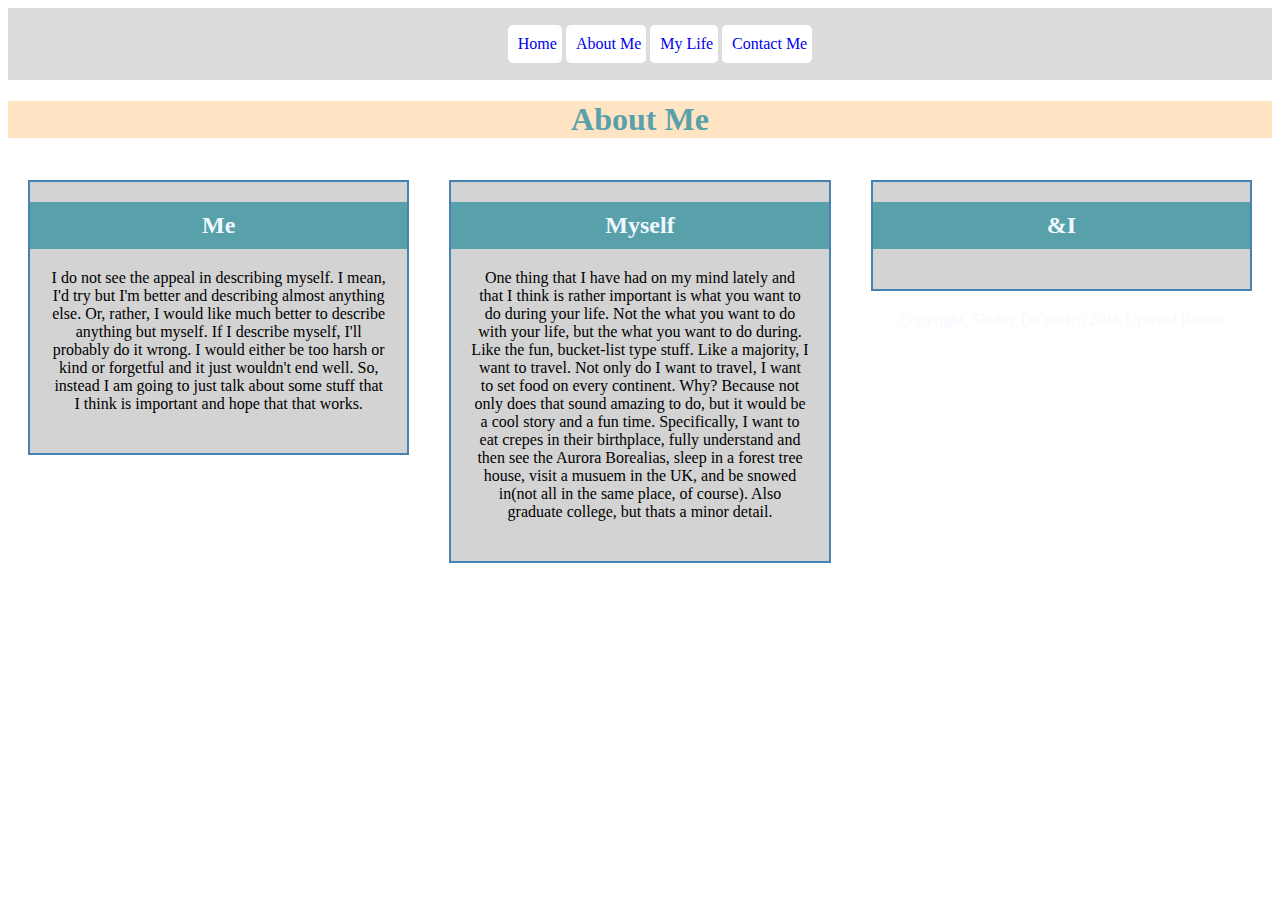
<file: aboutme.html>
<!DOCTYPE html>
<html lang="en">
<head>
  <meta charset="utf-8">
  <meta name="viewport" content="width=device-width, initial-scale=1">
  
  <title>Shelby DiQuirico, About Me</title>
    <link rel="stylesheet" href="aboutme.css">

  </head>
<body>
  
  <nav>
    <ul>
      <li><a href="index.html">Home</a></li>
      <li><a href="aboutme.html">About Me</a></li>
      <li><a href="myexpiriences.html">My Life</a></li>
      <li><a href="contactme.html">Contact Me</a></li>
    </ul>
  </nav>

  <h1>About Me</h1>
  
  
  
  <div>
    <h2>Me</h2>
    <p>
      I do not see the appeal in describing myself. I mean, I'd try but I'm better and describing almost anything else. Or, rather, I would like much better to describe anything but myself. If I describe myself, I'll probably do it wrong. I would either be too harsh or kind or forgetful and it just wouldn't end well. So, instead I am going to just talk about some stuff that I think is important and hope that that works. 
    </p>
  </div>
  
  <div>
    <h2>Myself</h2>
    <p>
      One thing that I have had on my mind lately and that I think is rather important is what you want to do during your life. Not the what you want to do with your life, but the what you want to do during. Like the fun, bucket-list type stuff. Like a majority, I want to travel. Not only do I want to travel, I want to set food on every continent. Why? Because not only does that sound amazing to do, but it would be a cool story and a fun time. Specifically, I want to eat crepes in their birthplace, fully understand and then see the Aurora Borealias, sleep in a forest tree house, visit a musuem in the UK, and be snowed in(not all in the same place, of course). Also graduate college, but thats a minor detail.
    </p>
  </div>
  
  <div>
    <h2> &I</h2>
    <p>
      
    </p>
  </div>

</body>
  
  <footer>Copyright, Shelby DiQuirico 2016 Upward Bound</footer>
</html>
</file>
<file: aboutme.css>
body{
  font-family: "Open Sans", fantasy;
  text-align: center;
}

h1{
  color: black;
}

main{
  /*margin-left: 50 --> this messed everything up */
  width: 500px;
  margin: 50px auto;
}

nav{
  padding: 1px;
  text-align: center;
  background-color: gainsboro;
}

li{
  display: inline; 
}

a:hover{
  color: seashell;
  background-color: darkslategray;
  transition: all 0.8s;
}

a{
  padding: 10px 5px 10px 10px;
  display: inline-block;
  font-size: 16px;
  background-color: white;
  border-radius: 5px;  
  text-decoration: none;
}

div{
  width: calc((100% / 3) - 40px); 
  /* This ^seperates the columns */
  float: left;
  /* This ^ lines up the boxes at the top*/
  border: 2px solid steelblue;
  box-sizing: border-box;
  /* This ^ is so that the boxes always remain lined up at the top and not squshed around */
  padding: 0px 0px 20px 0px;
  margin: 20px; 
  background-color: lightgray;
}

div h2{
  background-color: #59A1AA;
  color: aliceblue;
  text-align: center;
  padding: 10px;
}

div p,
div a{
  margin: 20px;
}
h1{
  color: #59A1AA;
  text-align: center;
  background-color: bisque;
}

footer{
  color: ghostwhite;
}
 
body{
  background-color: white;
}
</file>
